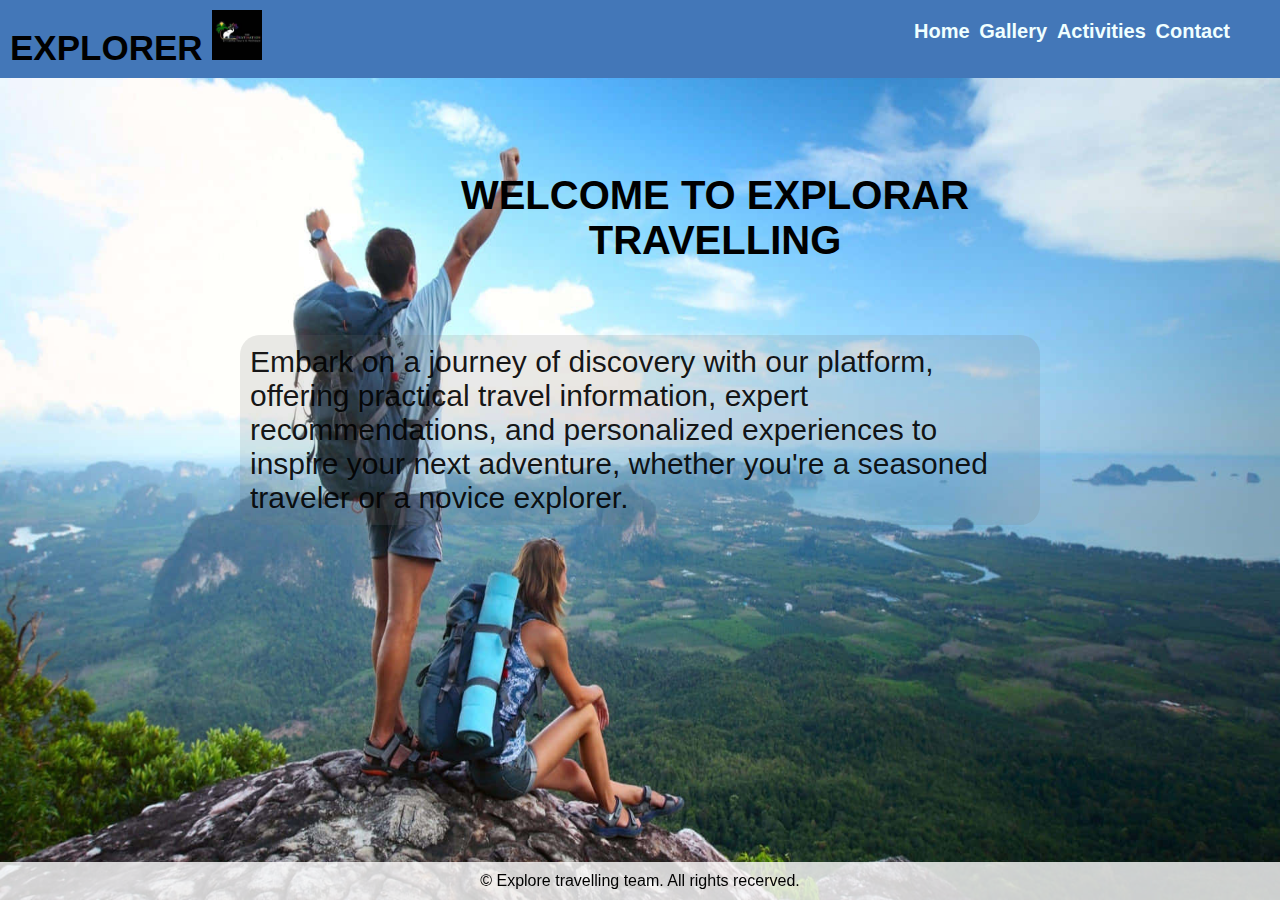
<file: websiteproject/index.html>
<!DOCTYPE html>
<html lang="en">
<head>
    <meta charset="UTF-8">
    <meta name="viewport" content="width=device-width, initial-scale=1.0">
    <title>explorer</title>
    <link rel="stylesheet" href="style.css">
</head>
<body class="clz5">
    <div class="logo">EXPLORER
        <img src="image/th (1).jpg" width="50"height="50"alt="logo of explorer">
        <nav>
            <ul><a href="index.html">Home</a></ul>
            <ul><a href="gallery.html">Gallery</a></ul>
            <ul><a href="activities.html">Activities</a></ul>
            <ul><a href="contact.html">Contact</a></ul>
            
        </nav>
    </div>
    <section class="introduction">
        <div class="content">
            <h2 class="clz1">WELCOME TO EXPLORAR TRAVELLING</h2><br><br><br><br>
            <div class="clz3">
            <p class="clz2">
                Embark on a journey of discovery with our platform, offering practical travel information, expert recommendations, and personalized experiences to inspire your next adventure, whether you're a seasoned traveler or a novice explorer.</p>
                  
            </div>

</section>
    <footer>
        <p>&copy; Explore travelling team. All rights recerved.</p>
    </footer>
    
</body>
</html>
</file>
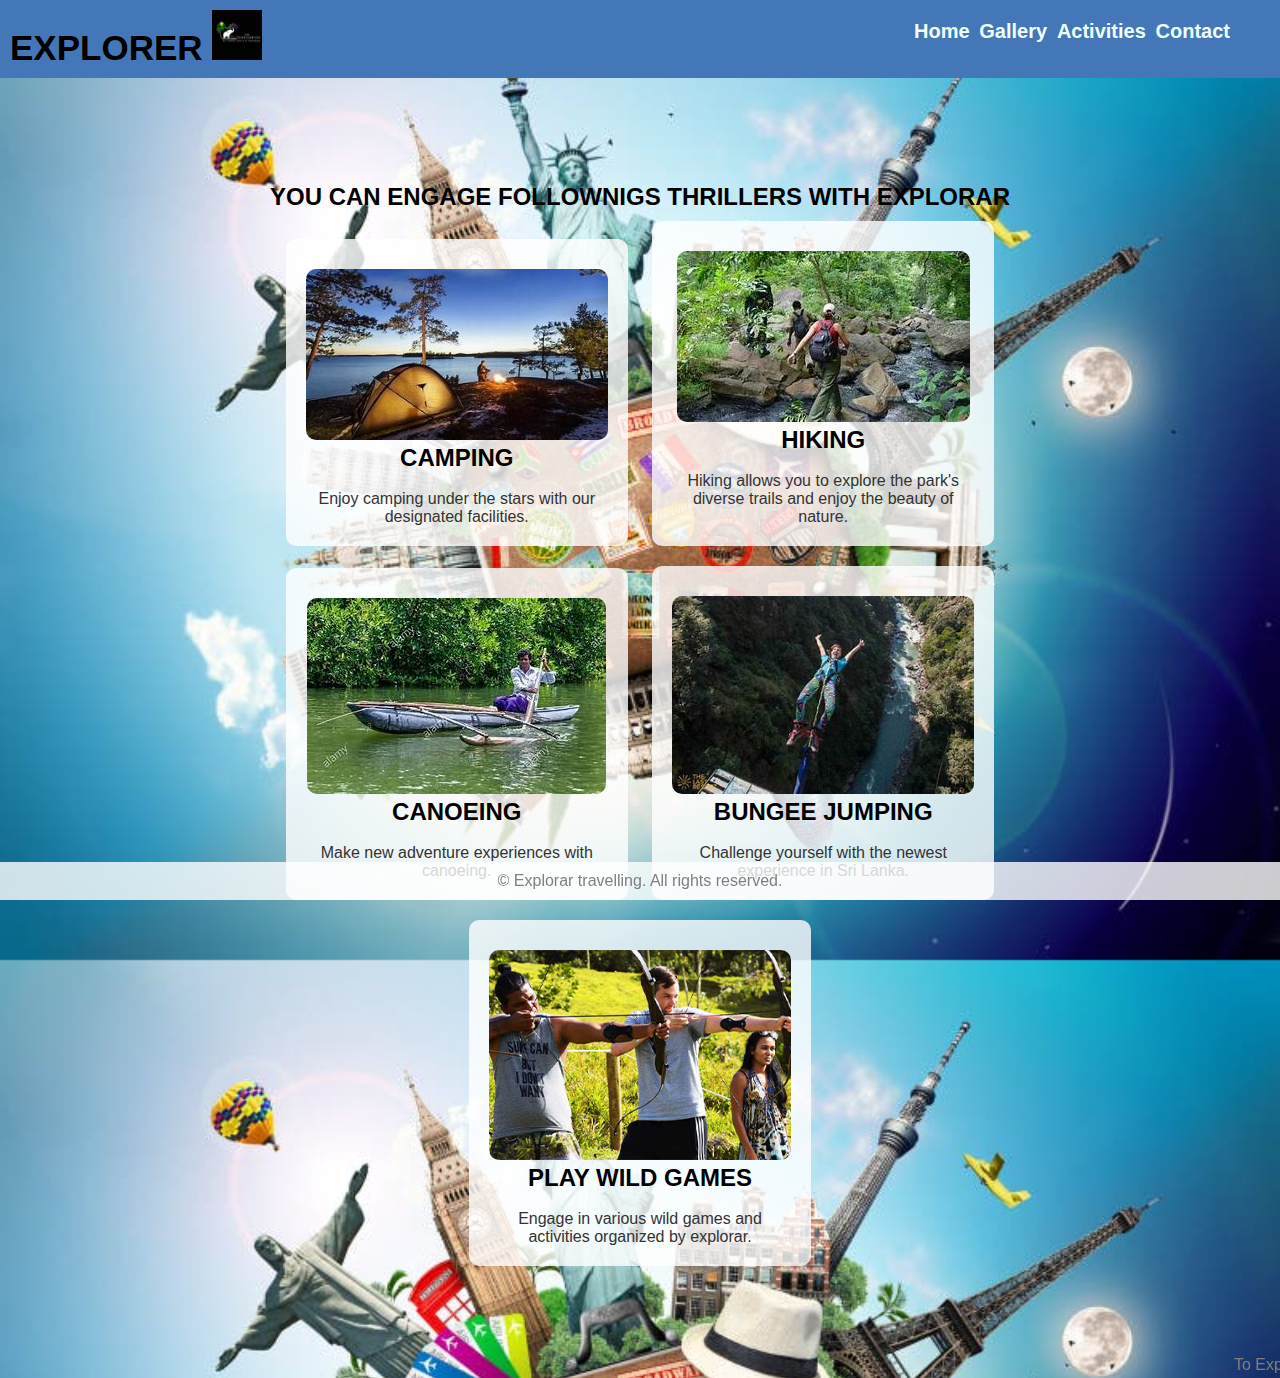
<file: websiteproject/activities.html>
<!DOCTYPE html>
<html lang="en">
<head>
    <meta charset="UTF-8">
    <meta name="viewport" content="width=device-width, initial-scale=1.0">
    <title>explorer</title>
    <link rel="stylesheet" href="style.css">
</head>
<body class="body1">

    <div class="logo">EXPLORER
        <img src="image/th (1).jpg" width="50"height="50"alt="logo of explorer">
        <nav>
            <ul><a href="index.html">Home</a></ul>
            <ul><a href="gallery.html">Gallery</a></ul>
            <ul><a href="activities.html">Activities</a></ul>
            <ul><a href="contact.html">Contact</a></ul>
            
        </nav>
    </div>
    <section class="section1">
        <div class="clz10">
        <h2>YOU CAN ENGAGE FOLLOWNIGS THRILLERS WITH EXPLORAR</h2>
        </div>

        <div class="activity">
            <img src="image/th (6).jpg" alt="Camping">
            <h2>CAMPING</h2>
            <br>
            <p>Enjoy camping under the stars with our designated facilities.</p>
        </div>

        <div class="activity">
            <img src="image/th (21).jpg" alt="Hiking">
            <h2>HIKING</h2>
            <br>
            <p>Hiking allows you to explore the park's diverse trails and enjoy the beauty of nature.</p>
        </div>

        <div class="activity">
            <img src="image/th (22).jpg" alt="canoeing">
            <h2>CANOEING</h2>
            <br>
            <p>Make new adventure experiences with canoeing.</p>
        </div>


        <div class="activity">
            <img src="image/th (23).jpg" alt="bungee jumping">
            <h2>BUNGEE JUMPING </h2>
            <br>
            <p>Challenge yourself with the newest experience in Sri Lanka.</p>
        </div>

       

        <div class="activity">
            <img src="image/Archery-at-Lavilleon-Adventure-Park-1.jpg" alt="Wild Games">
            <h2>PLAY WILD GAMES</h2>
            <br>
            <p>Engage in various wild games and activities organized by explorar.</p>
        </div>

    </section>
    <footer>
        <p>&copy; Explorar travelling. All rights reserved.</p>
    </footer>

    <div class="moving-sentence"></div>
        <marquee behavior="scroll" direction="left" scrollamount="5">To Explore More The World  ---> Book your adventure today!!</marquee>
    </div>
</body>
</html>
</file>
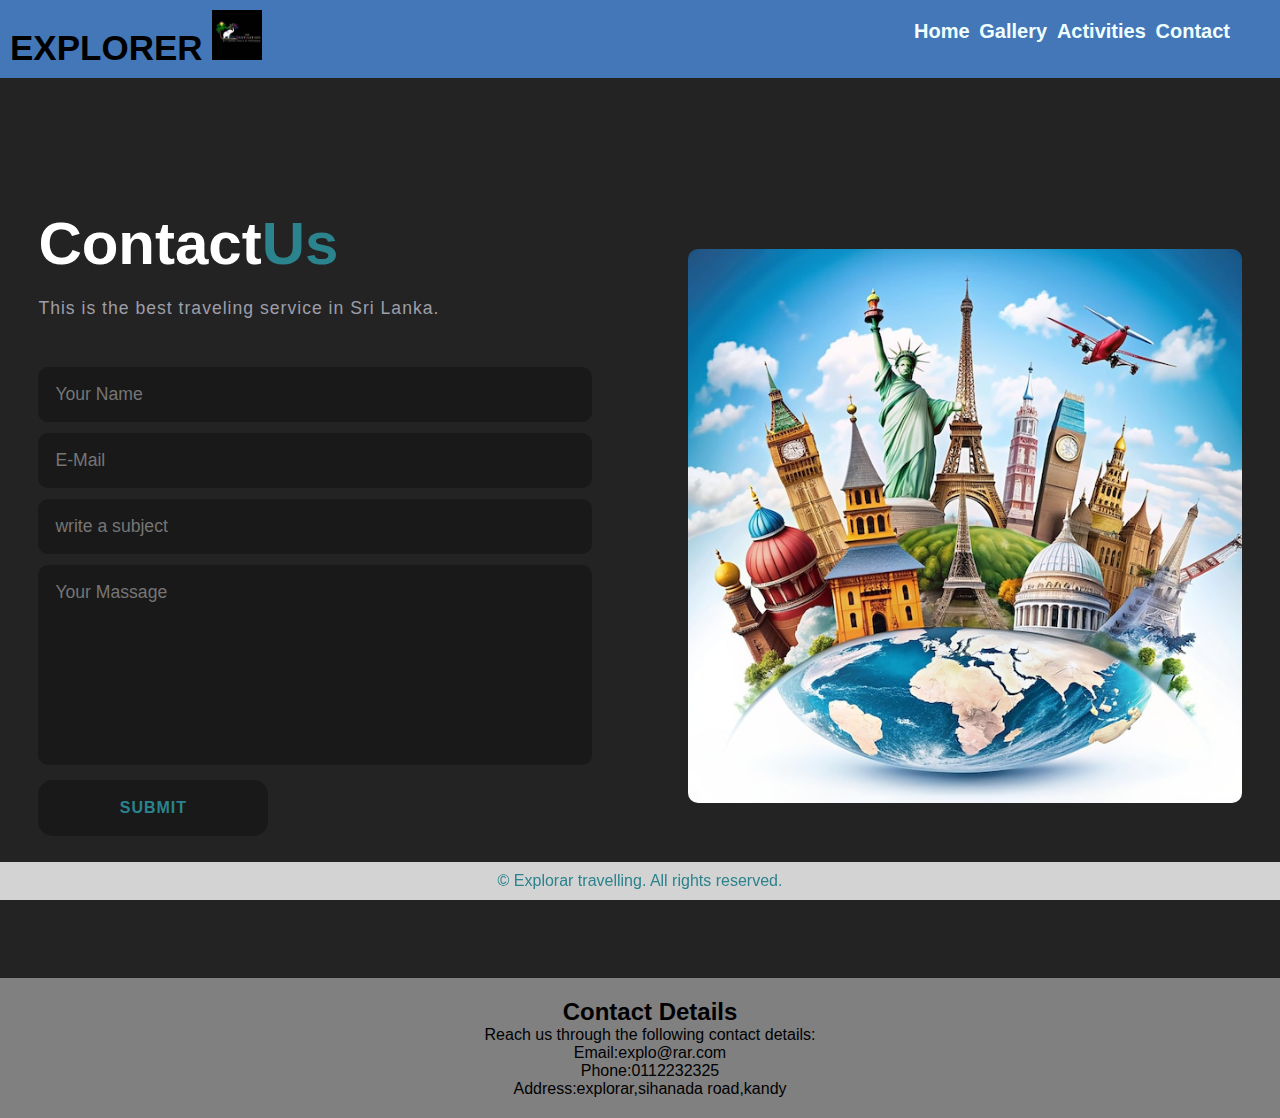
<file: websiteproject/contact.html>
<!DOCTYPE html>
<html lang="en">
<head>
    <meta charset="UTF-8">
    <meta name="viewport" content="width=device-width, initial-scale=1.0">
    <title>contact us</title>
    <link rel="stylesheet" href="style.css">
</head>
<body>
    <div class="logo">EXPLORER
        <img src="image/th (1).jpg" width="50"height="50"alt="logo of explorer">
        <nav>
            <ul><a href="index.html">Home</a></ul>
            <ul><a href="gallery.html">Gallery</a></ul>
            <ul><a href="activities.html">Activities</a></ul>
            <ul><a href="contact.html">Contact</a></ul>
            
        </nav>
    </div>
    <section class="contact">
        <div class="contact-form">
            <h1>Contact<span>Us</span></h1>
            <p>This is the best traveling service in Sri Lanka.</p>
            <form action="">
                <input type="" placeholder="Your Name" required>
                <input type="email" id="" placeholder="E-Mail" required>
                <input type="" placeholder="write a subject" requied>
                <textarea name="" id="" cols="30" rows="10" placeholder="Your Massage" required></textarea>
                <input type="submit" name="" value="submit" class="btn">
            </form>
        </div>
        <div class="contact-img">
            <img src="image/c1.jpg">
        </div>

    </section>
    <div class="clz25">
    <div class="contact-details" class="centar">
        <h2>Contact Details</h2>
        <p> Reach us through the following contact details:</p>
        <p>Email:explo@rar.com </p>
        <p>Phone:0112232325 </p>
        <p>Address:explorar,sihanada road,kandy</p>
    </div>


    <footer>
        <p>&copy; Explorar travelling. All rights reserved.</p>
    </footer>
    </div>
    
</body>
</html>
</file>
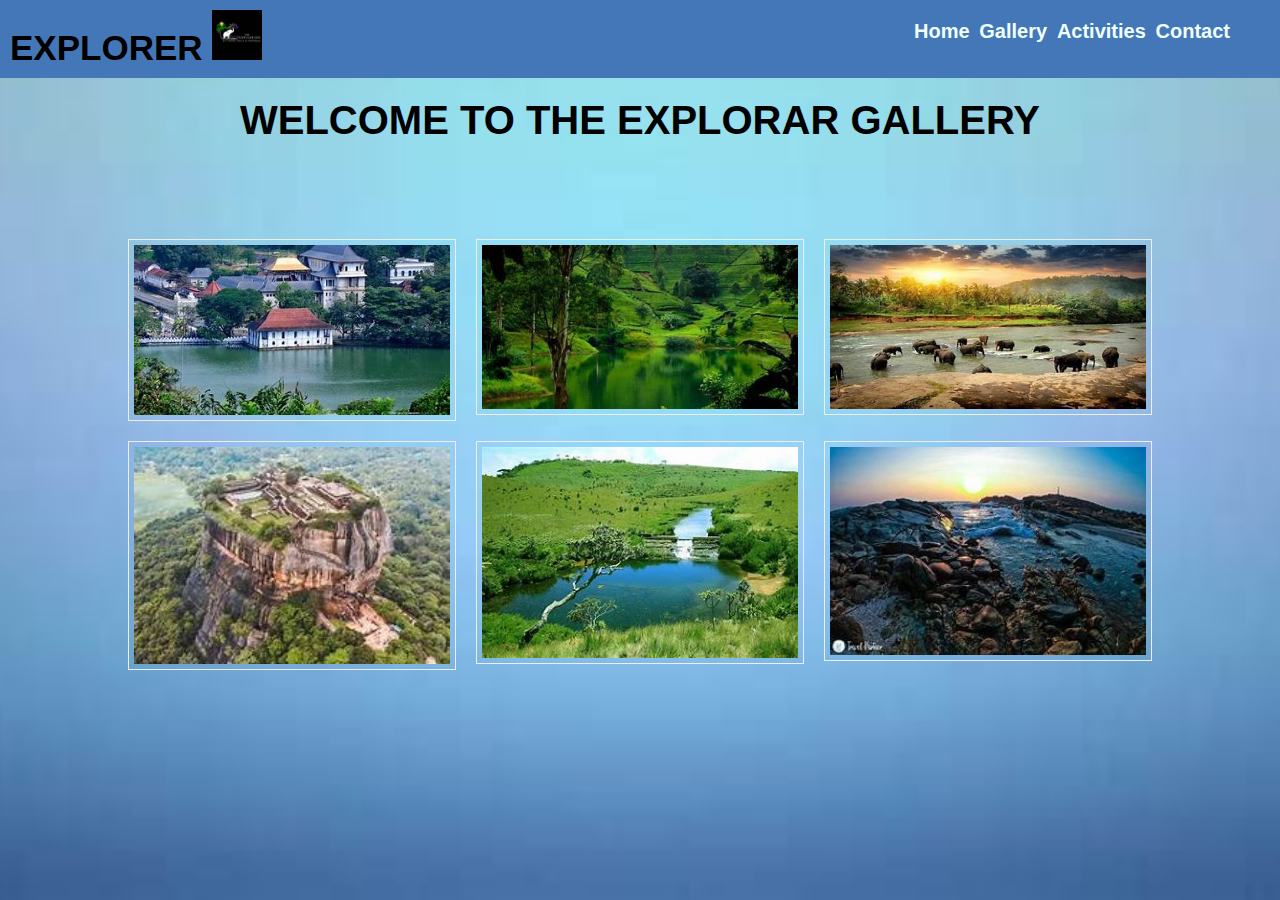
<file: websiteproject/gallery.html>
<!DOCTYPE html>
<html lang="en">
<head>
    <meta charset="UTF-8">
    <meta name="viewport" content="width=device-width, initial-scale=1.0">
    <title>Document</title>
    <link rel="stylesheet" href="style.css">
</head>
</head>
<body class="clz6">


    <div class="logo">EXPLORER
        <img src="image/th (1).jpg" width="50"height="50"alt="logo of explorer">
        <nav>
            <ul><a href="index.html">Home</a></ul>
            <ul><a href="gallery.html">Gallery</a></ul>
            <ul><a href="activities.html">Activities</a></ul>
            <ul><a href="contact.html">Contact</a></ul>
            
        </nav>
    </div> 
    <div class="clz7">
        <h2 class="clz4">WELCOME TO THE EXPLORAR GALLERY</h2><br><br>


    <div class="wrapper">
        <div class="container">
            <div class="name-section">
                <div class="gallery">
                    <div class="image-sec">
                    <img src="image/th (14).jpg">
                    </div>
                
                <div class="caption">
                    <h2>TEMPLE OF THE TOOTH RELIC</h2>
                    <br>
                    <P>Dalada Maligawa is located in kindom of Kandy.</P>
                    </div>
                </div>
                <div class="gallery">
                    <div class="image-sec">
                    <img src="image/th (16).jpg">
                    </div>
                
                <div class="caption">
                    <h2>GREGORY LAKE</h2>
                    <br>
                    <P>This is a public lake located at the city of Nuwara Eliya.</P>
                    </div>
                </div>

                <div class="gallery">
                    <div class="image-sec">
                    <img src="image/th (15).jpg">
                    </div>
                
                <div class="caption">
                    <h2>UDAWALAWA</h2>
                    <br>
                    <P>Udawalawa ath aturu sewana is the most famous place among travelers.</P>
                    </div>
                </div>


                <div class="gallery">
                    <div class="image-sec">
                    <img src="image/th (13).jpg">
                    </div>
                
                <div class="caption">
                    <h2>SIGIRIYA ROCK</h2>
                    <br>
                    <P>Sigiriya is an ancient rock fortress located in the northern Mathale district.</P>
                    </div>
                </div>

                <div class="gallery">
                    <div class="image-sec">
                    <img src="image/th (10).jpg">
                    </div>
                
                <div class="caption">
                    <h2>HORTON PLAINS</h2>
                    <br>
                    <P>It has rich biodiversity, and many species are found here.</P>
                    </div>
                </div>

                <div class="gallery">
                    <div class="image-sec">
                    <img src="image/th (9).jpg">
                    </div>
                
                <div class="caption">
                    <h2>BLE BEACH ISLAND</h2>
                    <br>
                    <P>Blue Beach Island is a beach camping spot in Nilwella.</P>
                    </div>
                </div>

            </div>
        </div>
    </div>

    
</body>
</html>
</file>
<file: websiteproject/style.css>
.logo{
    font-family: 'Gill Sans', 'Gill Sans MT', Calibri, 'Trebuchet MS', sans-serif;
    font-size: 35px;
    font-weight: bold;
    background-color:rgb(67, 119, 184);
    padding: 10px;
    color: #000;
    
    
}
*{
    margin: 0;
}
nav{
    float: right;
    position: relative;
    bottom: .5vh;
    margin-right: 40px;
    
}
ul{
    display: inline;
}
a{
    text-decoration: none;
    font-size: 20px;
    color: azure;
}
a:hover{
    font-size: 25px;
    transition: .2s;
}
.clz5 {
    margin: 0;
    padding: 0;
    background-image: url('image/h1.jpg');
    background-attachment: fixed;
    background-size: 100% 100%;
    background-position: center;
    font-family: Arial, sans-serif;
    
}
.clz1{
    color: black;
    font-size: 40px;
    margin-top: 15px;
    text-align: center;
    padding-left: 150px;
}
.content {
    max-width: 800px;
    margin:  auto;
}
.clz2{
    color: rgba(2, 2, 2, 0.918);
    font-size: 30px;
    padding: auto;
    
}
.clz3{
    background-color: rgba(114, 114, 114, 0.158);
    border-radius: 20px;
    margin: auto;
    top: .5vh;
    padding: 10px;
}
footer {
    background: rgba(255, 255, 255, 0.8);
    padding: 10px;
    text-align: center;
    position: fixed;
    width: 100%;
    bottom: 0;
    
}
.clz4{
    width: 50;
    height: 50;
    font-size: 40px;
    text-align: center;
    color: rgb(0, 0, 0);
    padding-top: 20px;

}
.clz6{
    
    background-image: url(image/th\ \(5\).jpg);
    height:100vh;
    background-size: cover;
    background-position: center;
    
}

*{
    margin: 0px;
    padding: 0px;
    box-sizing: border-box;
    font-family: 'Franklin Gothic Medium', 'Arial Narrow', Arial, sans-serif;
}
.wrapper{
    width: 100%;
}
.wrapper .container{
    padding-top: 10px;
}
.wrapper .container .name-section{
    width: 80%;
    margin: 0px auto;
    padding-top: 50px;
    display: grid;
    grid-template-columns: repeat(3,1fr);
    grid-gap:20px;
}
.wrapper .container .name-section .gallery{
    width: 100%;
    position: relative;
}
.wrapper .container .name-section .gallery .image-sec{
    width: 100%;
}
.wrapper .container .name-section .gallery .image-sec img{
    width: 100%;
    height: auto;
    border: 1px solid #eee;
    padding: 5px;
    display: block;
}
.wrapper .container .name-section .gallery .caption{
    width: 100%;
    height: 100%;
    position: absolute;
    padding: 15px;
    top: 0;
    left: 0;
    cursor: pointer;
    display: flex;
    justify-content: center;
    align-items: center;
    text-align: center;
    flex-direction: column;
    background: rgba(255, 255, 255, 0.5);
    color: #222;
    opacity: 0;
    transition: opacity 0.3s;
}

.wrapper .container .name-section .gallery .caption:hover{
    opacity: 1;
}
.wrapper .container .name-section .gallery .caption p{
    font-size: 16px;
}
.body1{
    width: 100vw;
    height: 100vh;
    background-size: auto;
    margin: 0;
    padding: 0;
    background-image: url(image/a1.jpg);
    background-size: cover;
    background:linear-gradient(135dey,#ffffff 50%,#008000 50%);
    font-family:'Lucida Sans', 'Lucida Sans Regular', 'Lucida Grande', 'Lucida Sans Unicode', Geneva, Verdana, sans-serif ;
    color: #808080;
}

.section1 {
    margin: 60px auto; 
    padding: 20px;
    text-align: center;
    color: #000;
    max-width: 800px;
}
.activity {
    display: inline-block;
    width: 45%; 
    margin: 10px;
    padding: 20px;
    background-color: rgba(255, 255, 255, 0.8);
    border-radius: 10px;
}

.activity h2 {
    color: #000;
}

.activity p {
    color: #333;
}

.activity img {
    max-width: 100%;
    height: auto;
    border-radius: 10px;
    margin-top: 10px;
}
.clz10{
    text-align: center;
    color: light gray;
    width:100%;
    padding-top: 20px;
    margin-top: 5px;
    

}
section{
    padding: 40px 15%;
}
.contact{
    
    background-color: #242323;
    height: 100%;
    width: 100%;
    min-height: 100vh;
    display: grid;
    grid-template-columns: repeat(2,2fr);
    align-items: center;
    grid-gap:6rem ;
}
.contact-img img{
    max-width: 100%;
    width: 720px;
    height: auto;
    border-radius: 10px;
}
.contact-form h1{
    font-size: 80px;
    color: #fff;
    margin-bottom: 20px;
}
span{
    color: #2b838d;
}
.contact-form p{
    color: #c6c9d8bf;
    letter-spacing: 1px;
    font-size: 1.1rem;
    margin-bottom: 3.8rem;
}
.contact-form form{
    position: relative;
}
.contact-form form input,
form textarea{
    width: 100%;
    padding: 17px;
    border: none;
    outline: none;
    background: #191919;
    color:#2b838d;
    font-size: 1.1rem;
    margin-bottom: 0.7rem;
    border-radius: 10px;
}
.contact-form textarea{
    resize: none;
    height: 200px;
}
.contact-form form .btn{
   display:inline-block ; 
   background: f9004d;
   font-size: 1rem;
   letter-spacing: 1px;
   text-transform: uppercase;
   font-weight: 700;
   border: 2px solid transparent;
   border-radius: 15px;
   width: 230px;
   transition: ease .30s;
   cursor: pointer;
}
.contact-form form  .btn:hover{
    border: 2px solid #155676;
    background: transparent;
    transform: scale(1.1);

}
.contact-details{
    margin-left: 20px;
    padding: 20px;
    text-align: center;
    color: #000;
}
.clz25{
    color: #2b838d;
    background-color: #808080;
}
@media (max-width:1570px){
    section{
        padding: 80px 3%;
        transition: .2s;
    }
    .contact-form h1{
        font-size: 60px;
    }
    .contact-form p{
        margin-bottom: 3rem;
    }
}
@media (max-width:1090px){
    .contact{
        grid-gap:2rem;
        transition: .3s;
    }
}
@media (max-width:1000px){
    .contact{
        grid-template-columns: 1fr;
    }
    .contact-form{
        order:2;
    }
    .contact-img img{
        max-width: 100%;
        width: 100%;
        height: auto;
        text-align: center;
        margin-bottom: 30px;
    }
}
</file>
